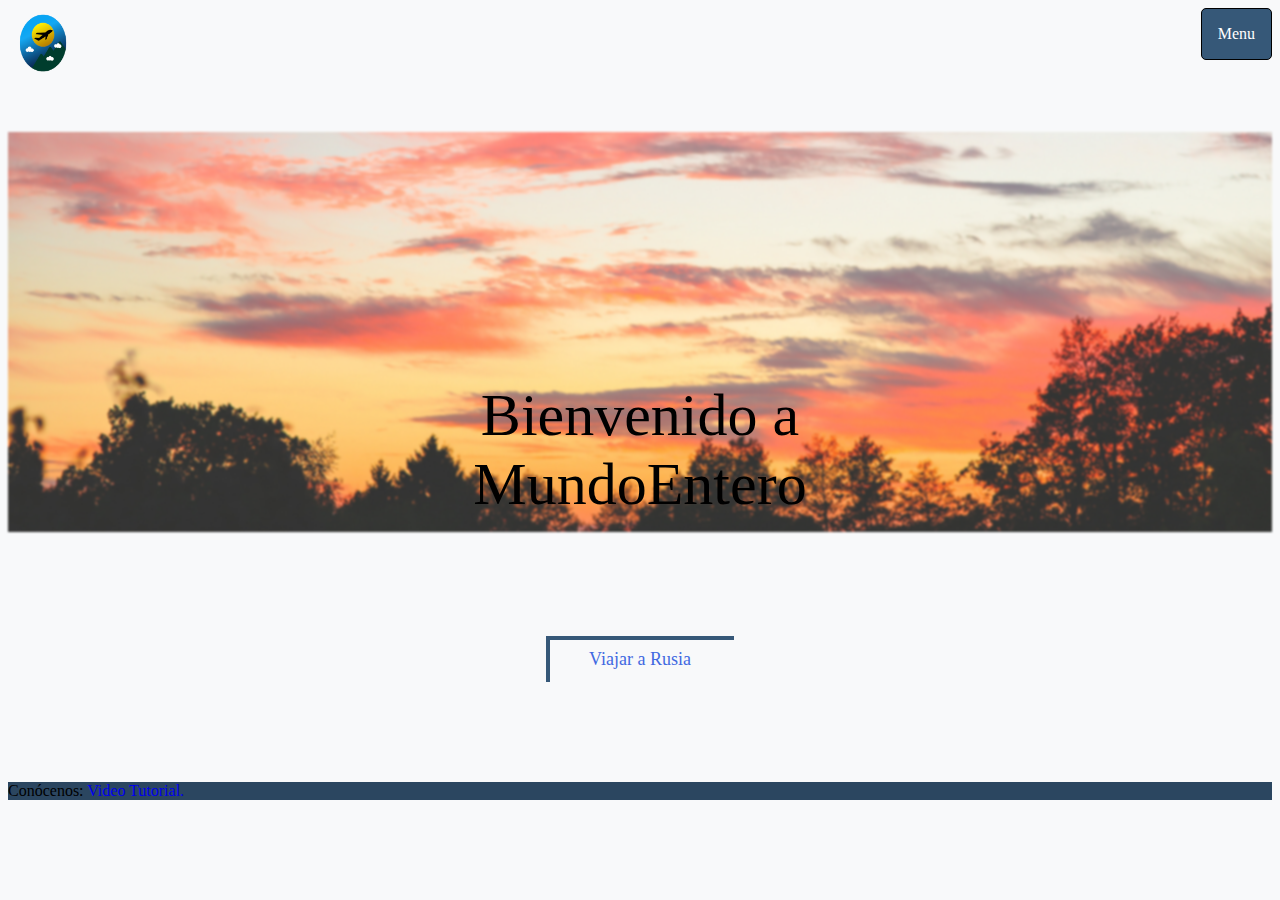
<file: index.html>
<!DOCTYPE html>
<html lang="en">
<head>
    <meta charset="UTF-8">
    <meta name="viewport" content="width=device-width, initial-scale=1.0">
    <link href="https://cdn.jsdelivr.net/npm/bootstrap@5.3.2/dist/css/bootstrap.min.css" rel="stylesheet" integrity="sha384-T3c6CoIi6uLrA9TneNEoa7RxnatzjcDSCmG1MXxSR1GAsXEV/Dwwykc2MPK8M2HN" crossorigin="anonymous">
    <link rel="stylesheet" href="styles/style.css">
    <title>MundoEntero</title>
</head>


<body>

  <nav class="navbar navbar-light bg-body-tertiary">
    <div class="container-fluid">
      <a class="navbar-brand" href="index.html">
        <img
          src="./img/Logo.png"
          class="me-2"
          height="70"
          alt="MundoEntero"
          loading="lazy"
        />
      </a>
      <div class="dropdown" style="float:right;">
        <button class="dropbtn">Menu</button>
        <div class="dropdown-content">
          <a href="index.html">Principal</a>
          <a href="./html/rusia.html">Rusia</a>
        </div>
      </div>
    </div>
</nav>
<div class="organizacion">
  <div class="carousel-item active contendor" align="center">
    <img
      id="sunset"
      src="./img/sunset.png"
      alt="Puesta de sol"
    />
    <div class="centrado">Bienvenido a MundoEntero</div>
  </div>
  
  <div class="boton" align="center">
    <a href="html/rusia.html">
      <button> Viajar a Rusia
        <span></span>
      </button>
    </a>
  
  </div>

  <div class="foot">
    <section class="">
  
      <footer class="text-center text-white" id="footer">
    
        <div class="text-center p-3" style="background-color: rgba(0, 0, 0, 0.2);">
          Conócenos:
          <a class="text-white" href="./html/tutorial.html">Video Tutorial.</a>
        </div>
  
      </footer>
    </section>
  </div>  
</div>

</body>
</html>
</file>
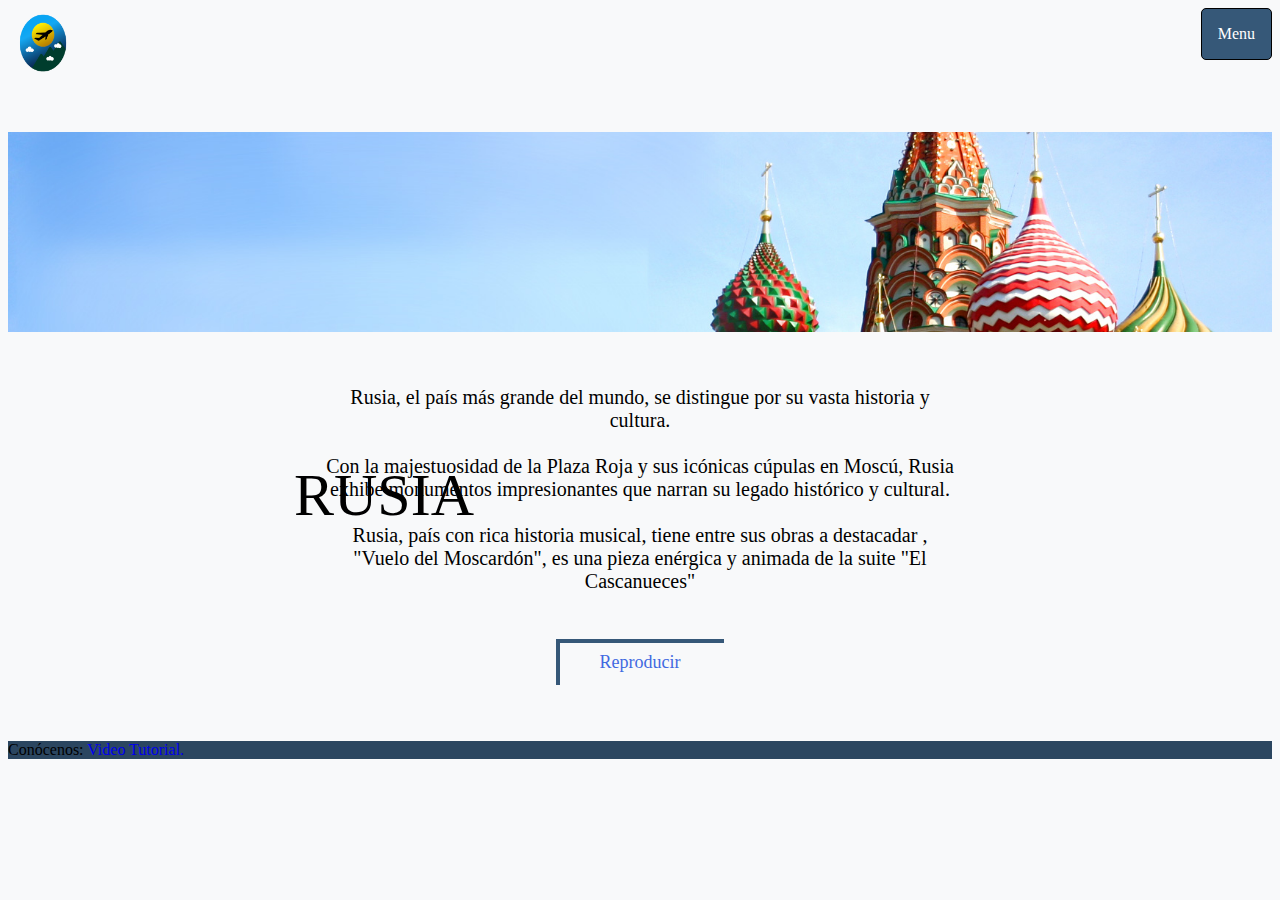
<file: html/rusia.html>
<!DOCTYPE html>
<html lang="en">
<head>
    <meta charset="UTF-8">
    <meta name="viewport" content="width=device-width, initial-scale=1.0">
    <link href="https://cdn.jsdelivr.net/npm/bootstrap@5.3.2/dist/css/bootstrap.min.css" rel="stylesheet" integrity="sha384-T3c6CoIi6uLrA9TneNEoa7RxnatzjcDSCmG1MXxSR1GAsXEV/Dwwykc2MPK8M2HN" crossorigin="anonymous">
    <link rel="stylesheet" href="../styles/style.css">
    <title>MundoEntero</title>
</head>
<body>

    <nav class="navbar navbar-light bg-body-tertiary">
      <div class="container-fluid">
        <a class="navbar-brand" href="../index.html">
          <img
            src="../img/Logo.png"
            class="me-2"
            height="70"
            alt="MundoEntero"
            loading="lazy"
          />
        </a>
        <div class="dropdown" style="float:right;">
          <button class="dropbtn">Menu</button>
          <div class="dropdown-content">
            <a href="../index.html">Principal</a>
          <a href="..//html/rusia.html">Rusia</a>
          </div>
        </div>
      </div>
  </nav>
  <div class="organizacion">
    <div class="carousel-item active contendor" align="center">
      <img
        id="rusia"
        src="../img/rusia.jpg"
        alt="Rusia"
      />
      <div class="izquierda">RUSIA</div>
    </div>

    <div class="info">
        <p class="texto">
            Rusia, el país más grande del mundo, se distingue por su vasta historia y cultura. <br><br>

            Con la majestuosidad de la Plaza Roja y sus icónicas cúpulas en Moscú, Rusia exhibe monumentos impresionantes que 
            narran su legado histórico y cultural. 
            <br><br>

            Rusia, país con rica historia musical, tiene entre sus obras a destacadar , 
            "Vuelo del Moscardón", es una pieza enérgica y animada de la suite "El Cascanueces"<br><br><br>
           
            <button id="botonRusia"> Reproducir
                <span>
                    <audio src=""></audio>
                </span>
            </button>

        </p>


    </div><br><br>

    
    <footer class="text-center text-white" id="footer">
    
        <div class="text-center p-3" style="background-color: rgba(0, 0, 0, 0.2);">
            Conócenos:
          <a class="text-white" href="../html/tutorial.html">Video Tutorial.</a>
          </div>
  
      </footer>

  </div>
  
  
  <script src="../js/audio.js"></script>
  </body>
  </html>
</file>
<file: styles/style.css>
body{
background-color: #F8F9FA;
}

/* Boton desplegable del menu */
.dropbtn {
    background-color: #365878;
    color: white;
    padding: 16px;
    font-size: 16px;
    border: solid 1px black;
    border-radius: 5px;
    cursor: pointer;
  }
  
  .dropdown {
    position: relative;
    display: inline-block;
  }
  
  .dropdown-content {
    display: none;
    position: absolute;
    right: 0;
    background-color: #f9f9f9;
    min-width: 160px;
    box-shadow: 0px 8px 16px 0px rgba(0,0,0,0.2);
    z-index: 1;
  }
  
  .dropdown-content a {
    color: black;
    padding: 12px 16px;
    text-decoration: none;
    display: block;
  }
  
  .dropdown-content a:hover {background-color: #f1f1f1;}
  
  .dropdown:hover .dropdown-content {
    display: block;
  }
  
  .dropdown:hover .dropbtn {
    background-color: #365878;
  }

  /* Imagenes */
  #sunset{
    width:100%;
    height:400px;
    margin-top: 50px;
    filter: blur(1px);
    object-fit: cover;
    
  }
  #rusia{
    width:100%;
    height:200px;
    margin-top: 50px;
    object-fit: cover;
    
  }

/*Texto encima de la imagen*/
.contenedor{
    position: relative;
    display: inline-block;
    text-align: center;
}
 

.centrado{
    position: absolute;
    top: 50%;
    left: 50%;
    transform: translate(-50%, -50%);
    font-size: 60px;
    font-family: serif;
    color: #000000;
}

.izquierda{
  position: absolute;
  top: 55%;
  left: 30%;
  transform: translate(-50%, -50%);
  font-size: 60px;
  font-family: serif;
  color: #000000;
}

/*Footer*/
footer{
  background-color: #365878;
}
#footerTut{
  bottom: 0;
  position: absolute;
  width: 100%;
}

/*Botones*/
button {
  border: none;
  display: block;
  position: relative;
  padding: 0.7em 2.4em;
  font-size: 18px;
  background: transparent;
  cursor: pointer;
  user-select: none;
  overflow: hidden;
  color: royalblue;
  z-index: 1;
  font-family: inherit;
  font-weight: 500;
}

button span {
  position: absolute;
  left: 0;
  top: 0;
  width: 100%;
  height: 100%;
  background: transparent;
  z-index: -1;
  border: 4px solid #365878;
}

button span::before {
  content: "";
  display: block;
  position: absolute;
  width: 8%;
  height: 500%;
  background: var(--lightgray);
  top: 50%;
  left: 50%;
  transform: translate(-50%, -50%) rotate(-60deg);
  transition: all 0.3s;
}

button:hover span::before {
  transform: translate(-50%, -50%) rotate(-90deg);
  width: 100%;
  background: #365878;
}

button:hover {
  color: white;
}

button:active span::before {
  background: #365878;
}

.organizacion{
  display: grid;
}

.boton{
  align-self: center;
  padding: 100px;
}

#botonRusia{
  margin-left: auto;
  margin-right: auto;
}

/*Enlaces*/
a:link {
  text-decoration: none 
}
a:hover { 
  color: black; 
  font-family: arial; 
  text-decoration: none 
}
a:visited {
  color: black;  
  font-family: arial; 
  text-decoration: none }

*{outline:none !important;}
*:focus {outline: none !important;}
textarea:focus, input:focus{outline: none !important;}	
a{text-decoration: none !important;outline: none !important;}

/*texto info*/
.info{
  display: grid;
  grid-template-columns: 0.5fr 1fr 0.5fr;
  grid-template-areas: 
  ". texto ."
  "footer footer footer";

  
}

.texto{
  grid-area: texto;
  margin-top: 50px;
  font-size: 20px;
  text-align: center;
}

/*Video*/
.video{
  padding-top: 30px;
  text-align: center;
  margin: auto;
}
</file>
